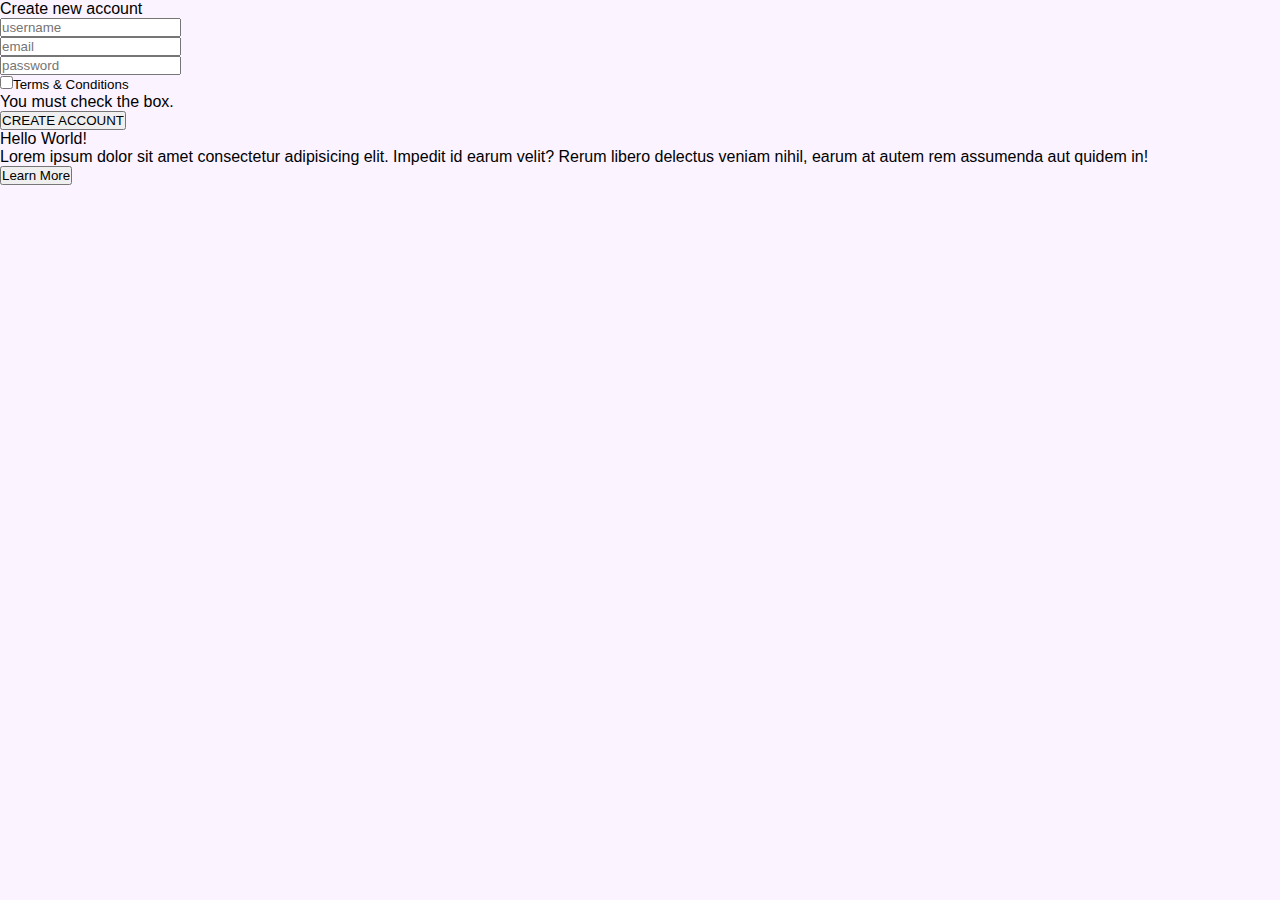
<file: web development/bootstrap 5/index.html>
<!DOCTYPE html>
<html lang="en">
<head>
    <meta charset="UTF-8">
    <meta http-equiv="X-UA-Compatible" content="IE=edge">
    <meta name="viewport" content="width=device-width, initial-scale=1.0">
    <title>registration form</title>
    <link rel="stylesheet" href="style.css">
    <link href="https://cdn.jsdelivr.net/npm/bootstrap@5.3.0-alpha1/dist/css/bootstrap.min.css" rel="stylesheet" integrity="sha384-GLhlTQ8iRABdZLl6O3oVMWSktQOp6b7In1Zl3/Jr59b6EGGoI1aFkw7cmDA6j6gD" crossorigin="anonymous">
    
</head>
<body>
    <div class="container">
        <div class="mycard">
            <div class="row">
                <div class="col-md-6">
                   <div class="myleftctn">
                    <form class="myform text-center">
                        <header>Create new account</header>
                        <div class="form-group">
                            <i class="fas fa-user"></i>
                            <input class="myinput" type="text" placeholder="username" id="username" required> 

                        </div>
                        <div class="form-group">
                            <i class="fas fa-user"></i>
                            <input class="myinput" type="text" placeholder="email" id="email" required> 

                        </div>
                        <div class="form-group">
                            <i class="fas fa-user"></i>
                            <input class="myinput" type="password" placeholder="password" id="password" required> 

                        </div>
                        <div class="form-group">
                            <label><input id="check_1" name="check_1" type="checkbox" required><small>Terms & Conditions</small>
                            <div class="invalid-feedback">
                                You must check the box.
                            </div>
                            </label>
                        </div>
                        <input type="submit" class="btn" value="CREATE ACCOUNT">


                           

                    </form>

                   </div>

                </div>
                <div class="col-md-6">
                    <div class="myrightctn">
                        <div class="box"><header>Hello World!</header></div>
                        <p>Lorem ipsum dolor sit amet consectetur adipisicing elit. Impedit id earum velit? Rerum libero delectus veniam nihil, earum at autem rem assumenda aut quidem in!</p>
                        <input type="button" class="btn_out" value="Learn More">
                    </div>
                </div>
            </div>

        </div>
    </div>
  
    <script src="https://cdn.jsdelivr.net/npm/@popperjs/core@2.11.6/dist/umd/popper.min.js" integrity="sha384-oBqDVmMz9ATKxIep9tiCxS/Z9fNfEXiDAYTujMAeBAsjFuCZSmKbSSUnQlmh/jp3" crossorigin="anonymous"></script>
<script src="https://cdn.jsdelivr.net/npm/bootstrap@5.3.0-alpha1/dist/js/bootstrap.min.js" integrity="sha384-mQ93GR66B00ZXjt0YO5KlohRA5SY2XofN4zfuZxLkoj1gXtW8ANNCe9d5Y3eG5eD" crossorigin="anonymous"></script>
</body>
</html>
</file>
<file: web development/bootstrap 5/style.css>
*{
    margin:0;
    padding:0;
    font-family: 'Poppins', sans-serif;
    box-sizing: border-box;
}
body{
    background: #fbf3ff;
}
</file>
